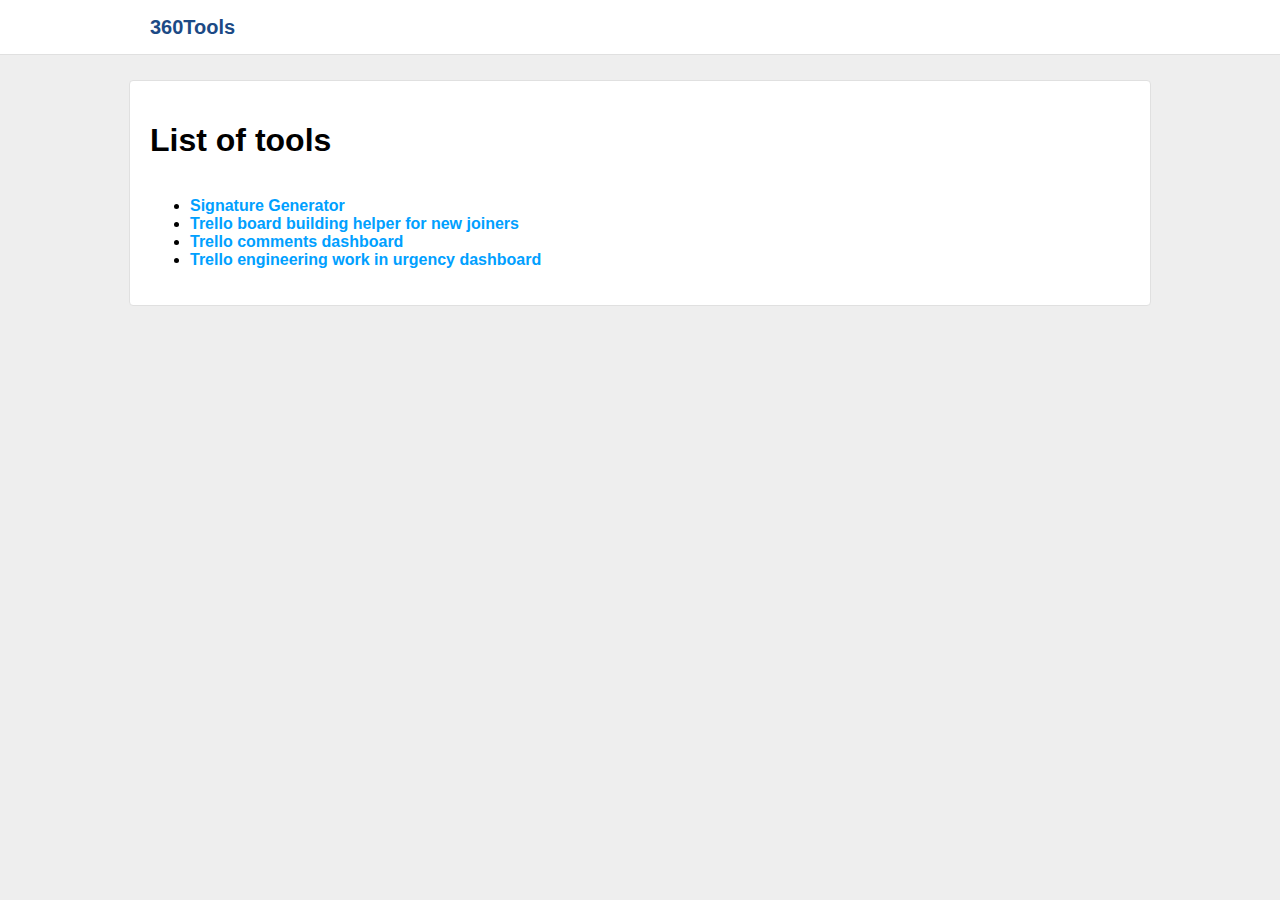
<file: index.html>
<!DOCTYPE html>
<html lang="en">
<head>
    <meta charset="UTF-8">
    <title>360Tools</title>
    <link rel="stylesheet" type="text/css" href="./style/style.css">
</head>
<body>
<div>
    <div id="app">
        <div id="header">
            <div class="container">
                <a id="logo" href="index.html">360Tools</a>
            </div>
        </div>
        <div class="element container">
            <h1>List of tools</h1>
            <ul>
                <li>
                    <a href="signatureGenerator.html">Signature Generator</a>
                </li>
                <li>
                    <a href="trelloOnboardingBuilder.html">Trello board building helper for new joiners</a>
                </li>
                <li>
                    <a href="trelloCommentsDashboard.html">Trello comments dashboard</a>
                </li>
                <li>
                    <a href="trelloEngWorkInUrgencyDashboard.html">Trello engineering work in urgency dashboard</a>
                </li>
            </ul>
        </div>
    </div>
</div>
</body>
</html>
</file>
<file: style/style.css>
html, body
{
    margin: 0;
    padding: 0;
    background: #eeeeee;
    font-family:'Open Sans',Arial,sans-serif;
}

#header
{
    background: #ffffff;
    border-bottom: 1px solid #e0e0e0;
    height: 54px;
    margin-bottom: 25px;
}

#logo
{
    color: #1c4a85;
    font-weight: bold;
    font-size: 20px;
    line-height: 54px;
    text-decoration: none;
}

.container
{
    max-width: 980px;
    padding: 0 10px;
    margin: auto;
    display: flex;
    flex-direction: column;
}

.element
{
    border-radius: 4px;
    border: 1px solid #e0e0e0;
    background: #ffffff;
    padding: 20px;
}

.form h1
{
    font-size: 21px;
    font-weight: 100;
    color: #333333;
}

.form p
{
    font-size: 12px;
    margin: 4px 0;
}

a {
    color: #00A0FF;
    font-weight: bold;
    text-decoration: none;
}

a:hover {
    text-decoration: underline;
}

.form ol
{
    font-size: 12px;
    margin: 4px 0;
}

.form-wrapper
{
    display: flex;
    flex-wrap: wrap;
}

.form-field
{
    margin-right: 20px;
}

.field-name
{
    display: inline-block;
    width: 250px;
    font-size: 13px;
    font-weight: 600;
}

input, select
{
    padding: 9px;
    border: 1px solid #eeeeee;
    border-radius: 4px;
    margin: 2px 0;
    box-sizing: border-box;
}

input:not([type=checkbox]) {
    width: 340px;
}

input:focus, select:focus
{
    border: 1px solid #9e9e9e;
}

button.wide
{
    width: 400px;
}

button.with-margin
 {
     margin: 8px auto !important;
 }

button, .disabled
{
    cursor: not-allowed;
}

button
{
    height: 40px;
    border-radius: 4px;
    font-size: 12px;
    text-align: center;
    transition: all .2s ease-in-out;
    color: #194883;
    border: 1px solid #194883;
    background: #ffffff;
    text-transform: uppercase;
    width: 250px;
    cursor: pointer;
}

button:hover:not(.disabled)
{
    background: #194883;
    color: #ffffff;
}

.form
{
    position: relative;
}

.button
{
    margin: auto;
    display: block;
}
</file>
